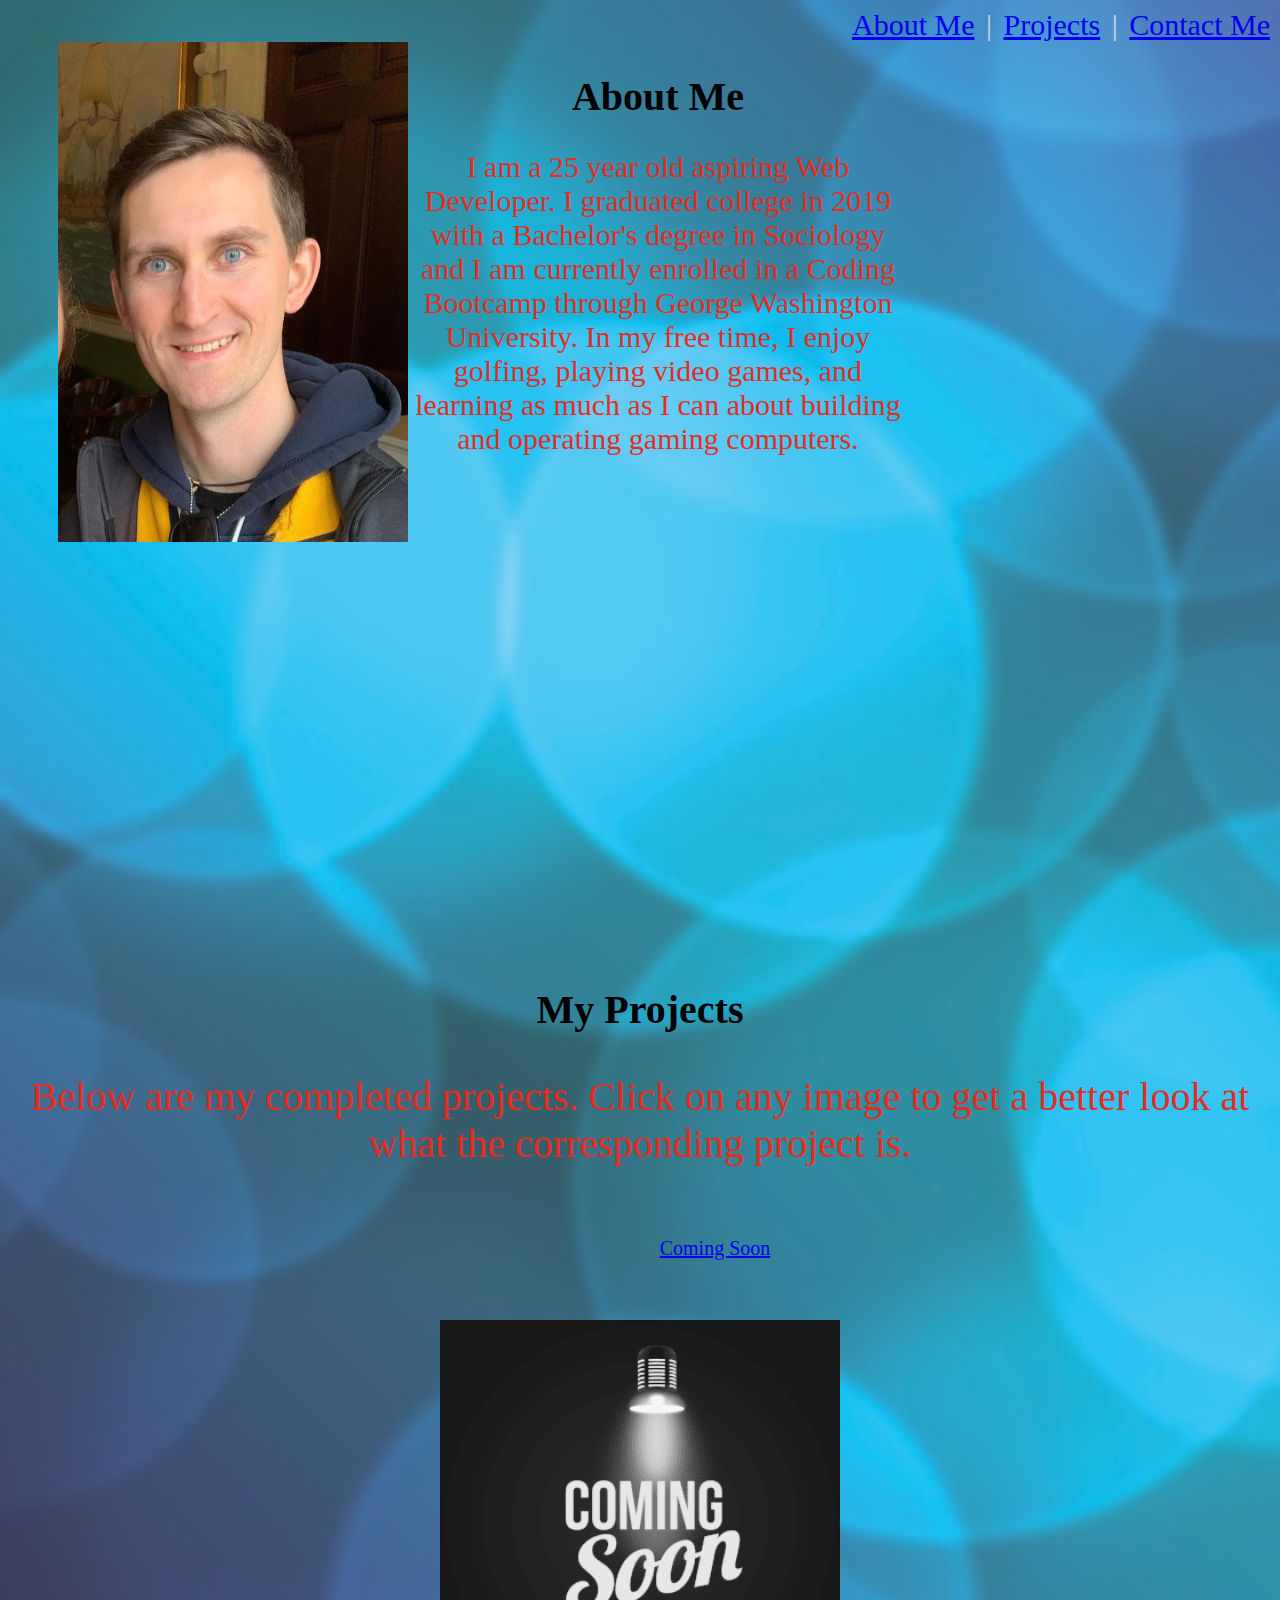
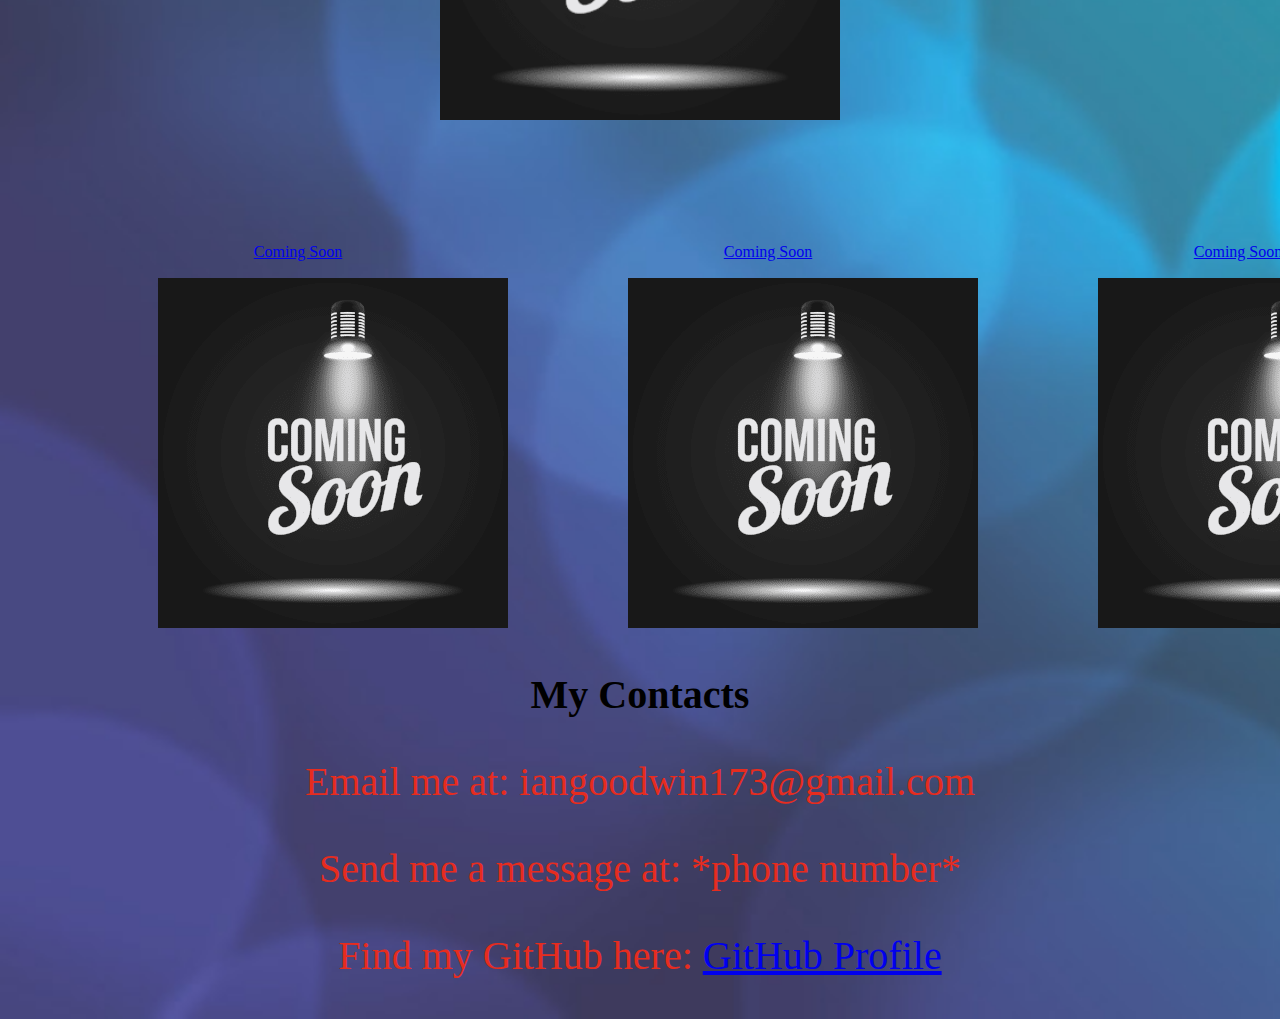
<file: index.html>
<!DOCTYPE html>
<html lang="en">
<head>
    <meta charset="UTF-8">
    <meta name="viewport" content="width=device-width, initial-scale=1.0">
    <title>Professional Portfolio</title>
    <link rel="stylesheet" type="text/css" href="./assets/style.css" />
</head>
<body>
    <header>
        <nav>
            <ul>
                <li><a href="#about-me">About Me</a></li>
                <li>|</li>
                <li><a href="#my-projects">Projects</a></li>
                <li>|</li>
                <li><a href="#contacts">Contact Me</a></li>
            </ul>
        </nav>
    </header>

    <section>
        <img class="profile-picture" src="./assets/profile-picture.jpg" alt="profile picture" />
       
   
    </section>

    <section class="about-me" id="about-me">
        <h1>About Me</h1>
        <p class="about-text">
            I am a 25 year old aspiring Web Developer. I graduated college in 2019 with a Bachelor's degree in Sociology and I am currently enrolled in a 
            Coding Bootcamp through George Washington University.
            In my free time, I enjoy golfing, playing video games, and learning as much as I can about building and operating gaming computers.
        </p>
    </section>

    <section class="my-projects" id="my-projects">
        <h1>My Projects</h1>
        <p>
           Below are my completed projects. Click on any image to get a better look at what the corresponding project is.
        </p>
    </section>

    <section class="main-project">
        <figure>
            <figcaption><a href="coming-soon.html" target="_blank">Coming Soon</a></figcaption>
            <img class="main-coming-soon" src="./assets/coming-soon.png" alt="large coming soon image">
        </figure>
    </section>

    <section class="projects">
        <figure>
            <figcaption><a href="coming-soon.html" target="_blank">Coming Soon</a></figcaption>
            <img class="coming-soon" src="./assets/coming-soon.png" alt="coming soon image"/>
            <figcaption><a href="coming-soon.html" target="_blank">Coming Soon</a></figcaption>
            <img class="coming-soon" src="./assets/coming-soon.png" alt="coming soon image"/>
            <figcaption><a href="coming-soon.html" target="_blank">Coming Soon</a></figcaption>
            <img class="coming-soon" src="./assets/coming-soon.png" alt="coming soon image"/>
            
            
        </figure>
    </section>
    
    
    

   <section class="contacts" id="contacts">
    <footer>
        <h1>My Contacts</h1>
        <p class="contact-text">
            Email me at: iangoodwin173@gmail.com
        </p>
        <p class="contact-text">
            Send me a message at: *phone number*
        </p>
        <p>
            Find my GitHub here: <a href="https://github.com/iangoodwin173">GitHub Profile</a>
        </p>
    </footer>
   </section>


    
</body>
</html>
</file>
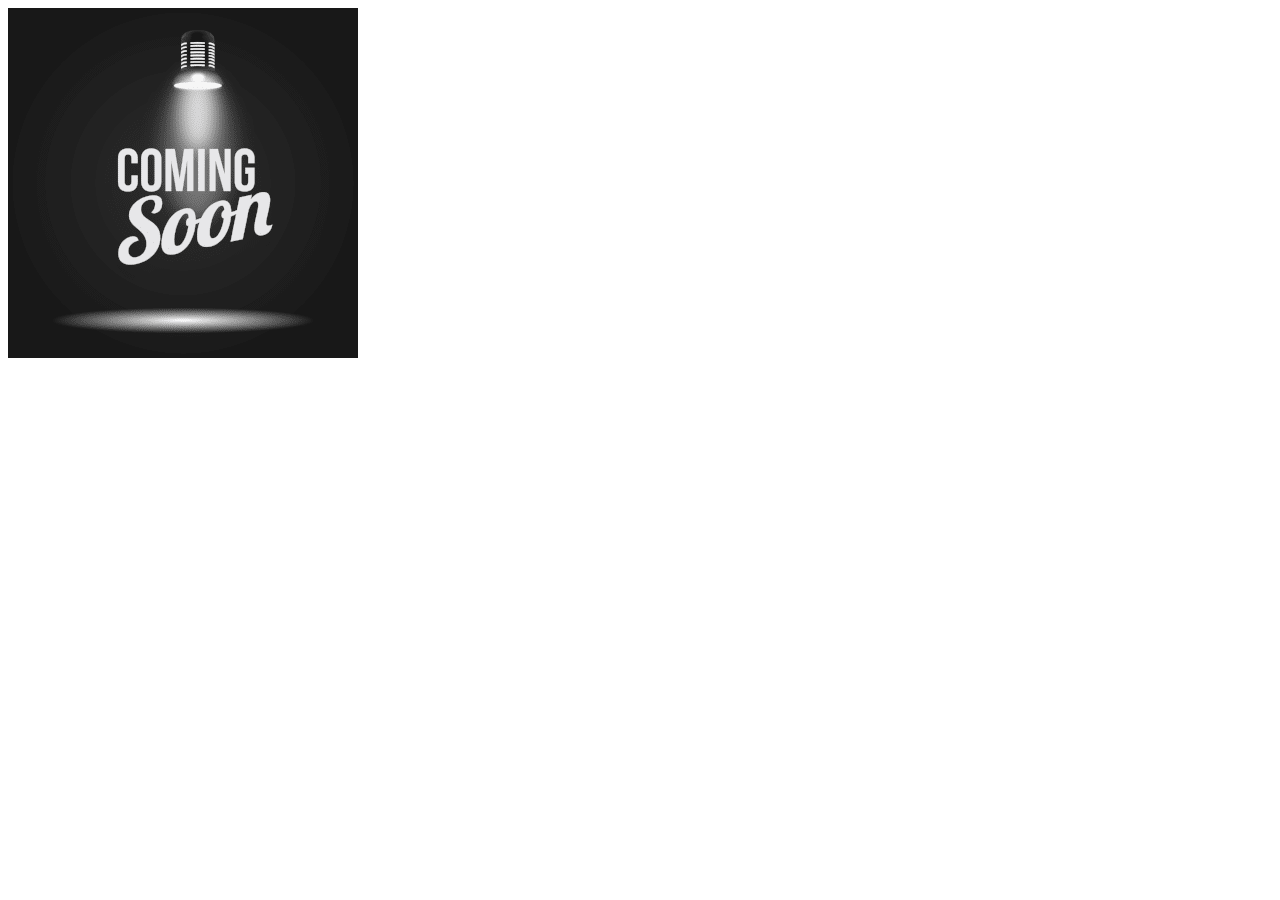
<file: coming-soon.html>
<!DOCTYPE html>
<html lang="en">
<head>
    <meta charset="UTF-8">
    <meta http-equiv="X-UA-Compatible" content="IE=edge">
    <meta name="viewport" content="width=device-width, initial-scale=1.0">
    <title>Under Construction</title>
</head>
<body>
    <img src="./assets/coming-soon.png">
</body>
</html>
</file>
<file: assets/style.css>
*{
    scroll-behavior: smooth;
}

nav, ul {
    text-align: right;
    list-style-type: none;
    font-size: 30px;
    color:rgb(209, 212, 226);
    margin: 0px;   
    padding: 0px;
    flex-wrap: wrap; 
}

li {
    display: inline;
    padding: 2px;
}

body {
    background-image: url(./bg-image.jpg);
    background-size: cover;
}

.profile-picture {
    width: 350px;
    height: 500px;
    padding-left: 50px;
    flex-wrap: wrap;
    position: relative;
    top: 0px;
    align-items: center;
}


.main-project {
    flex-wrap: wrap;
    text-align: center;
}

.main-project figure {
    width: 400px;
    height: 400px;
}

.main-coming-soon {
    flex-wrap: wrap;
    width: 400px;
    height: 400px;
    text-align: center;
}

.coming-soon {
    display: inline-block;
    justify-content: space-between;
    padding-left: 10px;
    padding-right: 10px;
    padding-top: 75px;

}

.projects {
    display: inline-block;
    text-align: center;
    width: 1800px;
}

p {
    color:rgb(230, 44, 31);
    font-size: 30px;
}

.about-text {
    font-size: 30px;
}

.profile-section {
    text-align: center;
}

h1, p {
    text-align: center;
    font-size: 40px;
}

.my-projects h1 {
    text-align: center;
}

.main-project figcaption {
    position: relative;
    top: -60px;
    font-size: 20px;
    width: 150px;
}

.about-me {
    position: relative;
    left: 400px;
    bottom: 500px;
    max-width: 500px;
}

figure {
    display: inline-flex;
    margin-top: 90px;
    flex-wrap: wrap;
    text-align: center;
    width: 1800px;
}

figcaption {
    position: relative;
    top: 40px;
    left: 200px;
    width: 100px;
}

.contacts {
    flex-wrap: wrap;
}
 

@media screen and (max-width: 768px) {
    
nav{
    flex-direction: column;

}
.projects {
    flex-direction: column;
    padding: 10px;
    text-align: center;
}

figure {
    flex-direction: column;
}

.projecs figure {
    text-align: center;
}

.about-me {
    flex-direction: column;
    position: relative;
    top: 40px;
    left: 0px;

}

.my-projects {
    max-width: 767px;
    padding: 10px;
}

.contacts {
    flex-direction: column;
    max-width: 767px;
}


}
</file>
